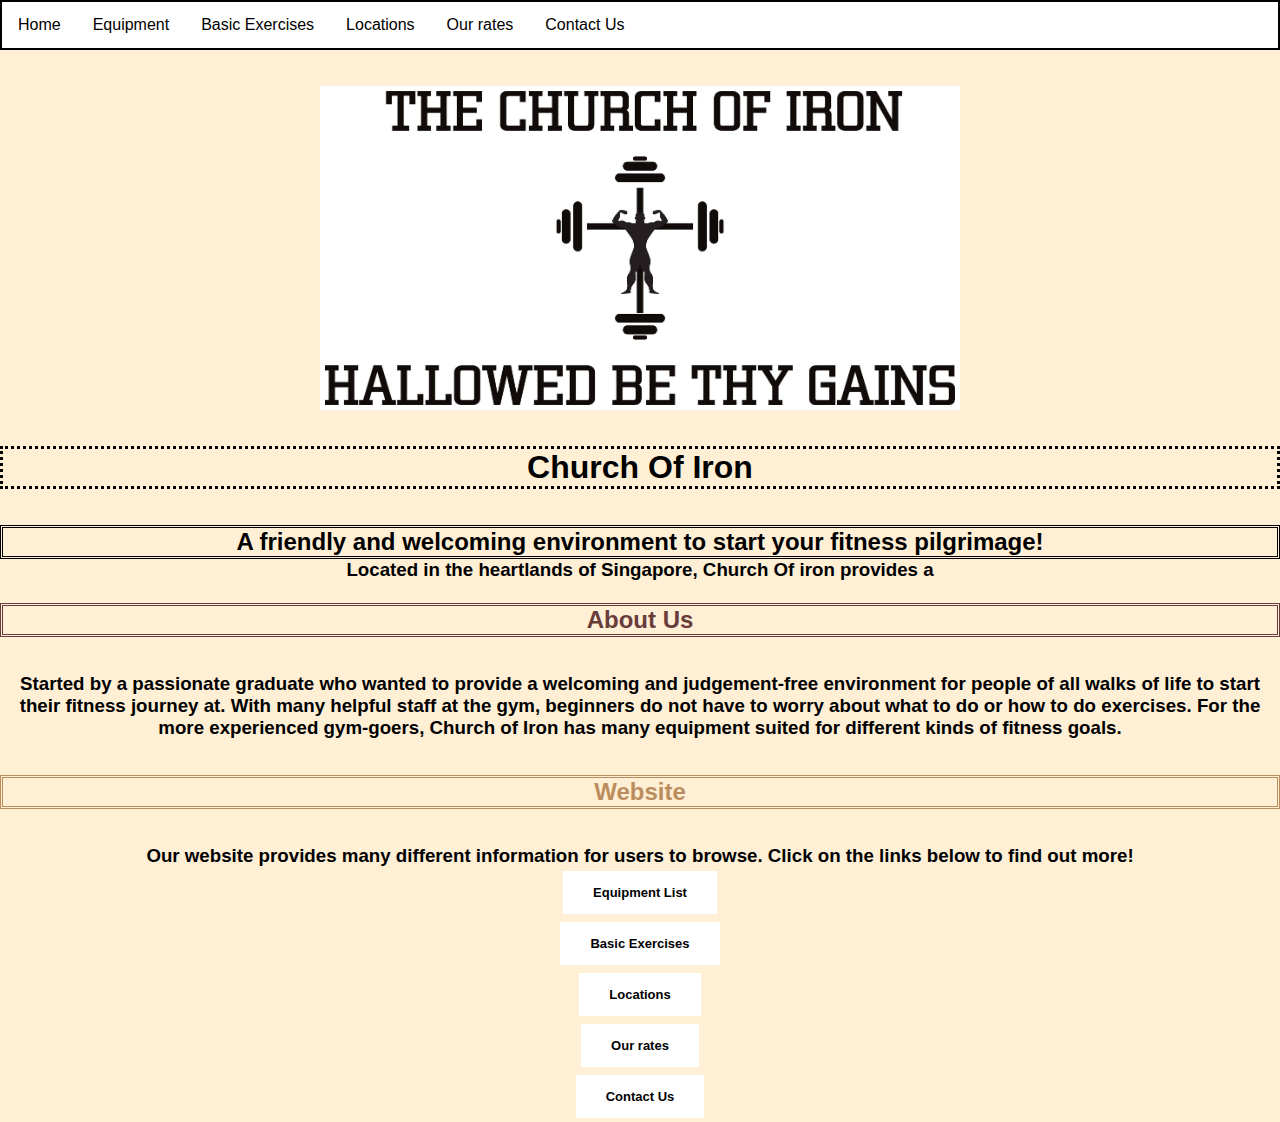
<file: index.html>
﻿<!DOCTYPE html>
<html>
<meta name="viewport" content="width=device-width, initial-scale=1.0">
<head>
<title>Church Of Iron</title>
<body style="background-color:papayawhip;">

  <link rel="stylesheet" href="styles.css">
  
</head>


<body>
<ul>
  <li><a href="index.html">Home</a></li>
  <li><a href="equipment.html">Equipment</a></li>
  <li class="dropdown">
    <a href="exercises.html" class="dropbtn">Basic Exercises</a>
    <div class="dropdown-content">
      <a href="exercises.html#squat">Squat</a>
      <a href="exercises.html#bench">Bench</a>
      <a href="exercises.html#deadlift">Deadlift</a>
    </div>
  </li>
  <li class="dropdown">
  <a href="location.html">Locations</a>
  <div class="dropdown-content">
      <a href="location.html#hougang">Hougang</a>
      <a href="location.html#bedok">Bedok</a>
      <a href="location.html#bishan">Bishan</a>
	  </div>
  </li>
  <li class="dropdown">
  <a href="rates.html" class="dropbtn">Our rates</a>
  <div class="dropdown-content">
      <a href="rates.html#member">Membership Plans</a>
      <a href="rates.html#walkin">Walk-ins</a>
    </div>
	</li>
  <li><a href="contact.html">Contact Us</a></li>
  
</ul>
<br></br>
<img src="church.jpg" width="50%">
<br></br>
<h1 style="border-style: dotted;">Church Of Iron</h1>
<br></br>
<h2>A friendly and welcoming environment to start your fitness pilgrimage!</h2>
<h3>Located in the heartlands of Singapore, Church Of iron provides a 
<br></br>

<h2 style="color:#693C3C">About Us</h2>
<br></br>
<h3>Started by a passionate graduate who wanted to provide a welcoming and judgement-free environment for people of all walks of life to start their fitness journey at.
 With many helpful staff at the gym, beginners do not have to worry about what to do or how to do exercises. For the more experienced gym-goers, Church of Iron has many
 equipment suited for different kinds of fitness goals. </h3>
 <br></br>

<h2 style="color:#BB8D5D">Website</h2>
<br></br>
<h3>Our website provides many different information for users to browse. Click on the links below to find out more!</h3>
<h4><a href="equipment.html" class="button">Equipment List</a></h4>
<h4><a href="exercises.html" class="button">Basic Exercises</a></h4> 
<h4><a href="location.html" class="button">Locations</a></h4>
<h4><a href="rates.html" class="button">Our rates</a></h4>  
<h4><a href="contact.html" class="button">Contact Us</a></h4> 

</body>
</html>
</file>
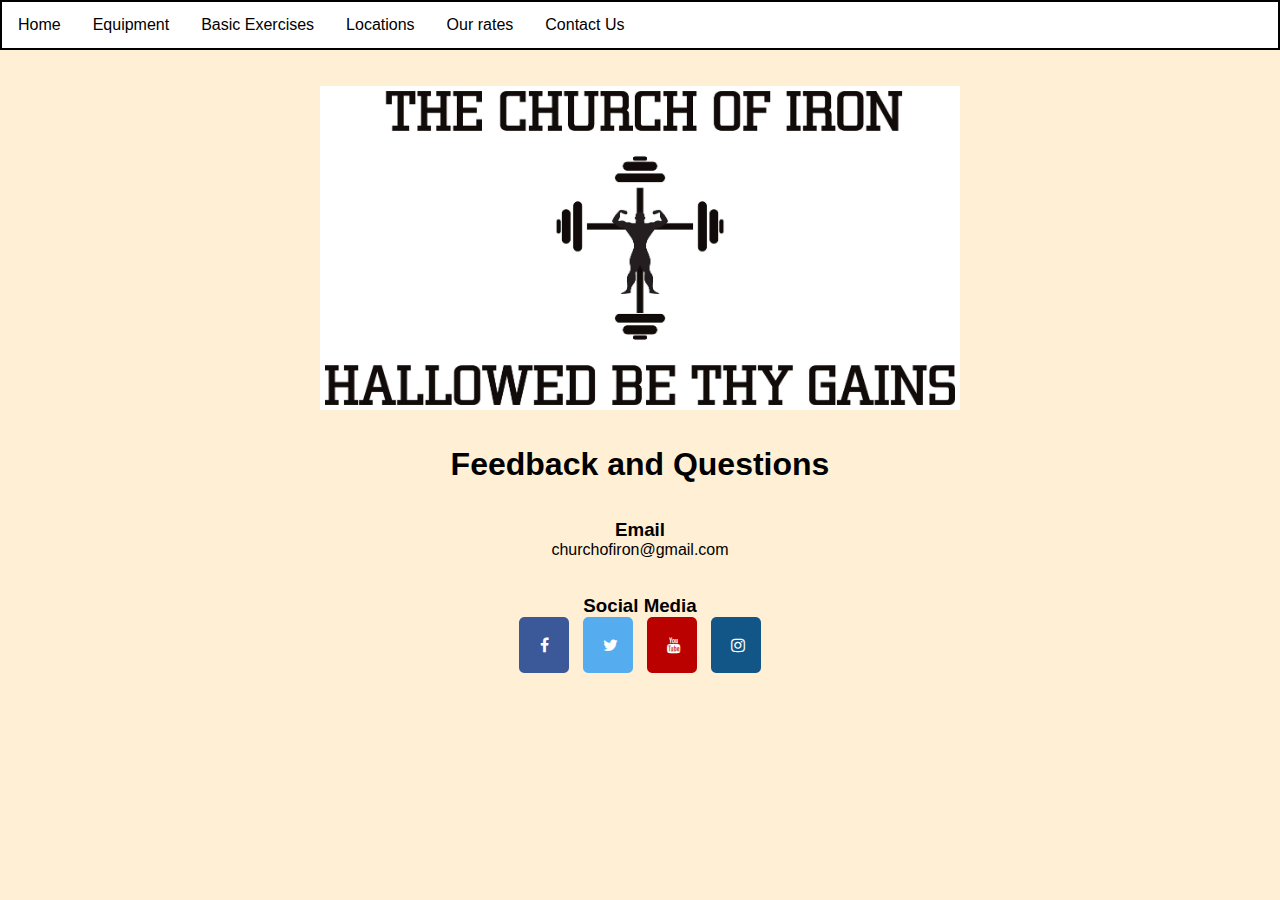
<file: contact.html>
﻿<!DOCTYPE html>
<html>
<meta name="viewport" content="width=device-width, initial-scale=1.0">
<head>
<title>Church Of Iron</title>
<body style="background-color:papayawhip;">

  <link rel="stylesheet" href="styles.css">
  <link rel="stylesheet" href="https://cdnjs.cloudflare.com/ajax/libs/font-awesome/4.7.0/css/font-awesome.min.css">
</head>


<body>
<ul>
  <li><a href="index.html">Home</a></li>
  <li><a href="equipment.html">Equipment</a></li>
  <li class="dropdown">
    <a href="exercises.html" class="dropbtn">Basic Exercises</a>
    <div class="dropdown-content">
      <a href="exercises.html#squat">Squat</a>
      <a href="exercises.html#bench">Bench</a>
      <a href="exercises.html#deadlift">Deadlift</a>
    </div>
  </li>
  <li class="dropdown">
  <a href="location.html">Locations</a>
  <div class="dropdown-content">
      <a href="location.html#hougang">Hougang</a>
      <a href="location.html#bedok">Bedok</a>
      <a href="location.html#bishan">Bishan</a>
	  </div>
  </li>
  <li class="dropdown">
  <a href="rates.html" class="dropbtn">Our rates</a>
  <div class="dropdown-content">
      <a href="rates.html#member">Membership Plans</a>
      <a href="rates.html#walkin">Walk-ins</a>
    </div>
	</li>
  <li><a href="contact.html">Contact Us</a></li>
 
</ul>
<br></br>
<img src="church.jpg" width="50%">
<br></br>
<h1>Feedback and Questions</h1>
<br></br>
<h3>Email</h2>
<p>churchofiron@gmail.com</p>
<br></br>
<h3>Social Media</h2>
<div class="social-wrapper">
    <div class="social">
<a href="https://www.facebook.com/gymmboxx/" class="fa fa-facebook"></a>
<a href="https://twitter.com/gymmboxx" class="fa fa-twitter"></a>
<a href="https://www.youtube.com/channel/UC6roofCh8bFamTXMlXEIEbw/" class="fa fa-youtube"></a>
<a href="https://www.instagram.com/gymmboxx/?hl=en" class="fa fa-instagram"></a>
</div>
</div>


</body>
</html>
</file>
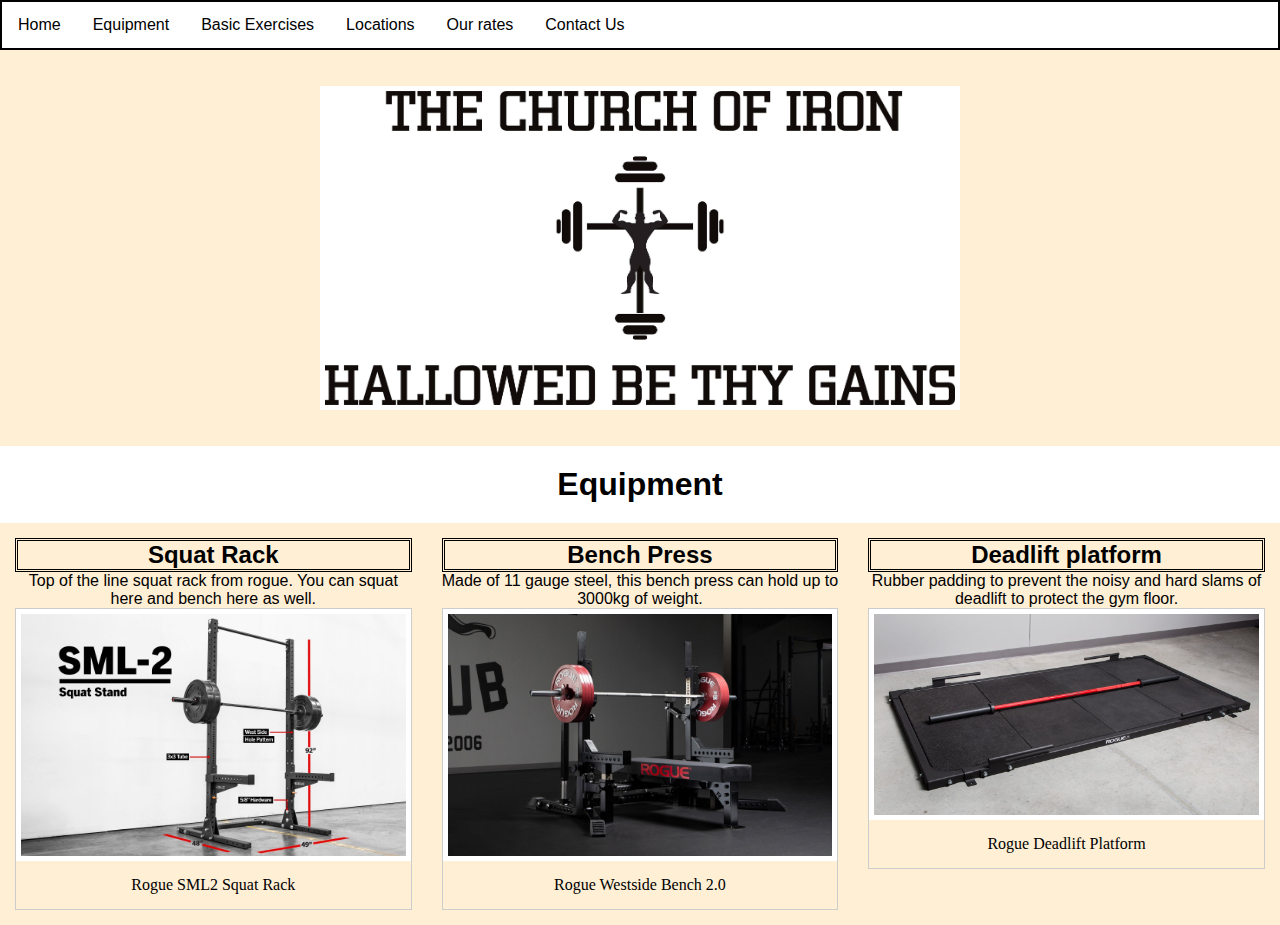
<file: equipment.html>
﻿<!DOCTYPE html>
<html>
<meta name="viewport" content="width=device-width, initial-scale=1.0">
<head>
<title>Church Of Iron</title>
<body style="background-color:papayawhip;">

  <link rel="stylesheet" href="styles.css">
</head>


<body>
<ul>
  <li><a href="index.html">Home</a></li>
  <li><a href="equipment.html">Equipment</a></li>
  <li class="dropdown">
    <a href="exercises.html" class="dropbtn">Basic Exercises</a>
    <div class="dropdown-content">
      <a href="exercises.html#squat">Squat</a>
      <a href="exercises.html#bench">Bench</a>
      <a href="exercises.html#deadlift">Deadlift</a>
    </div>
  </li>
  <li class="dropdown">
  <a href="location.html">Locations</a>
  <div class="dropdown-content">
      <a href="location.html#hougang">Hougang</a>
      <a href="location.html#bedok">Bedok</a>
      <a href="location.html#bishan">Bishan</a>
	  </div>
  </li>
  <li class="dropdown">
  <a href="rates.html" class="dropbtn">Our rates</a>
  <div class="dropdown-content">
      <a href="rates.html#member">Membership Plans</a>
      <a href="rates.html#walkin">Walk-ins</a>
    </div>
	</li>
  <li><a href="contact.html">Contact Us</a></li>
  
</ul>
<br></br>
<img src="church.jpg" width="50%">
<br></br>
<div class="header">
  <h1>Equipment</h1>
</div>

<div class="row">
  <div class="column">
    <h2>Squat Rack</h2>
    <p>Top of the line squat rack from rogue. You can squat here and bench here as well.</p>
	
  

<div class="gallery">
    <a target="_blank" href="sml.jpg">
      <img src="sml.jpg" alt="SML2" width="600" height="400">
    </a>
    <div class="desc">Rogue SML2 Squat Rack</div>
  </div>
  
  </div>
  
  <div class="column">
    <h2>Bench Press</h2>
    <p>Made of 11 gauge steel, this bench press can hold up to 3000kg of weight.</p>
	<div class="gallery">
    <a target="_blank" href="bench.jpg">
      <img src="bench.jpg" alt="BenchPress" width="600" height="400">
    </a>
    <div class="desc">Rogue Westside Bench 2.0</div>
  </div>
  </div>
  
  <div class="column">
    <h2>Deadlift platform</h2>
    <p>Rubber padding to prevent the noisy and hard slams of deadlift to protect the gym floor.</p>
	<div class="gallery">
    <a target="_blank" href="deadlift.jpg">
      <img src="deadlift.jpg" alt="Deadlift Platform" width="600" height="400">
    </a>
    <div class="desc">Rogue Deadlift Platform</div>
  </div>

</div>


</body>
</html>
</file>
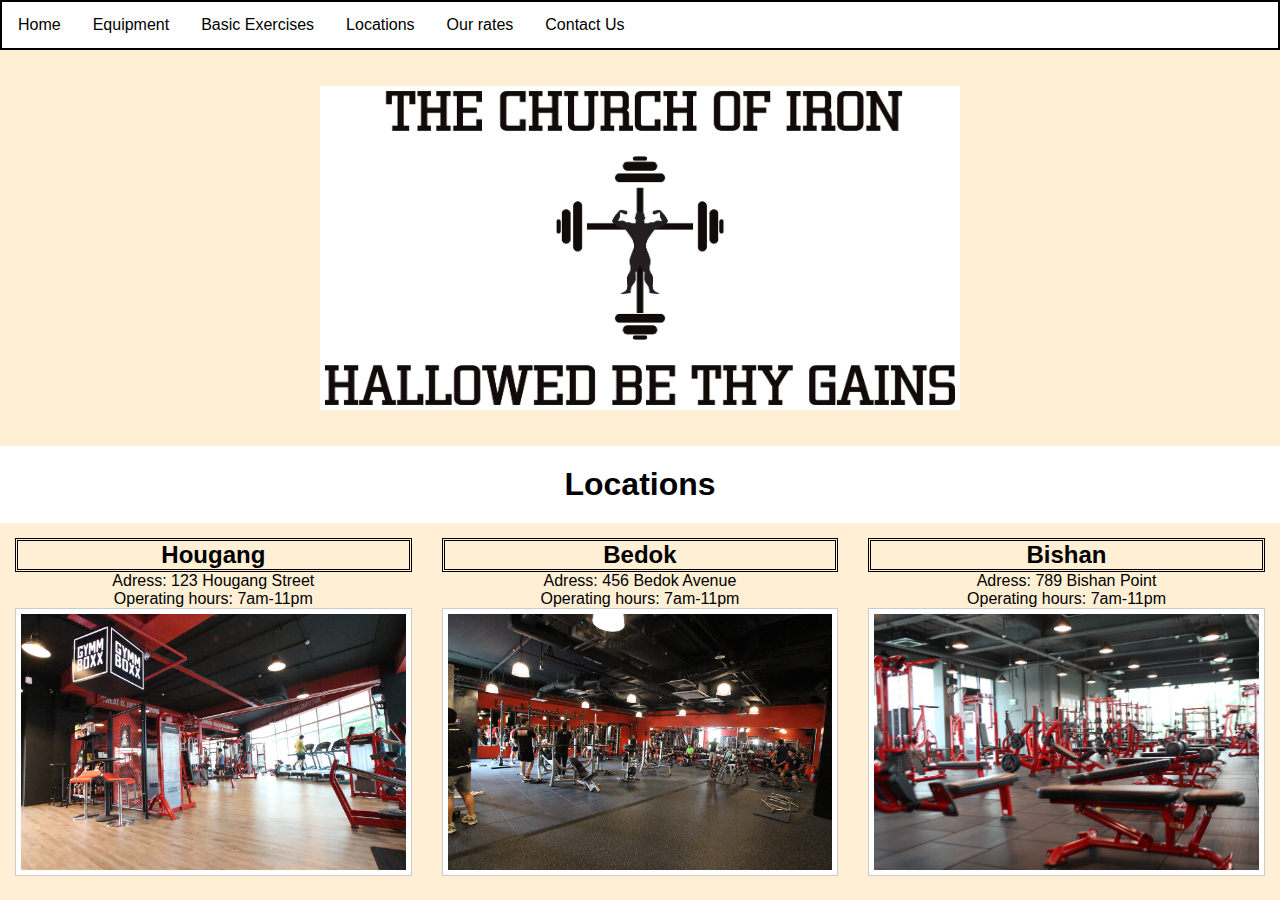
<file: location.html>
﻿<!DOCTYPE html>
<html>
<meta name="viewport" content="width=device-width, initial-scale=1.0">
<head>
<title>Church Of Iron</title>
<body style="background-color:papayawhip;">

  <link rel="stylesheet" href="styles.css">
</head>


<body>
<ul>
  <li><a href="index.html">Home</a></li>
  <li><a href="equipment.html">Equipment</a></li>
  <li class="dropdown">
    <a href="exercises.html" class="dropbtn">Basic Exercises</a>
    <div class="dropdown-content">
      <a href="exercises.html#squat">Squat</a>
      <a href="exercises.html#bench">Bench</a>
      <a href="exercises.html#deadlift">Deadlift</a>
    </div>
  </li>
  <li class="dropdown">
  <a href="location.html">Locations</a>
  <div class="dropdown-content">
      <a href="location.html#hougang">Hougang</a>
      <a href="location.html#bedok">Bedok</a>
      <a href="location.html#bishan">Bishan</a>
	  </div>
  </li>
  <li class="dropdown">
  <a href="rates.html" class="dropbtn">Our rates</a>
  <div class="dropdown-content">
      <a href="rates.html#member">Membership Plans</a>
      <a href="rates.html#walkin">Walk-ins</a>
    </div>
	</li>
  <li><a href="contact.html">Contact Us</a></li>
  
</ul>
<br></br>
<img src="church.jpg" width="50%">
<br></br>
<div class="header">
  <h1>Locations</h1>
</div>

<div class="row">
  <div class="column">
    <h2>Hougang</h2>
	<p>Adress: 123 Hougang Street</p>
    <p>Operating hours: 7am-11pm</p>
	
  

<div class="gallery">
    <a target="_blank" href="hougang.jpg">
      <img src="hougang.jpg" alt="SML2" width="600" height="400">
    </a>
  </div>
  
  </div>
  
  <div class="column">
    <h2>Bedok</h2>
	<p>Adress: 456 Bedok Avenue</p>
    <p>Operating hours: 7am-11pm</p>
	<div class="gallery">
    <a target="_blank" href="bedok.jpg">
      <img src="bedok.jpg" alt="BenchPress" width="600" height="400">
    </a>
  </div>
  </div>
  
  <div class="column">
    <h2>Bishan</h2>
	<p>Adress: 789 Bishan Point</p>
    <p>Operating hours: 7am-11pm</p>
	<div class="gallery">
    <a target="_blank" href="bishan.jpeg">
      <img src="bishan.jpeg" alt="Deadlift Platform" width="600" height="400">
    </a>

  </div>

</div>


</body>
</html>
</file>
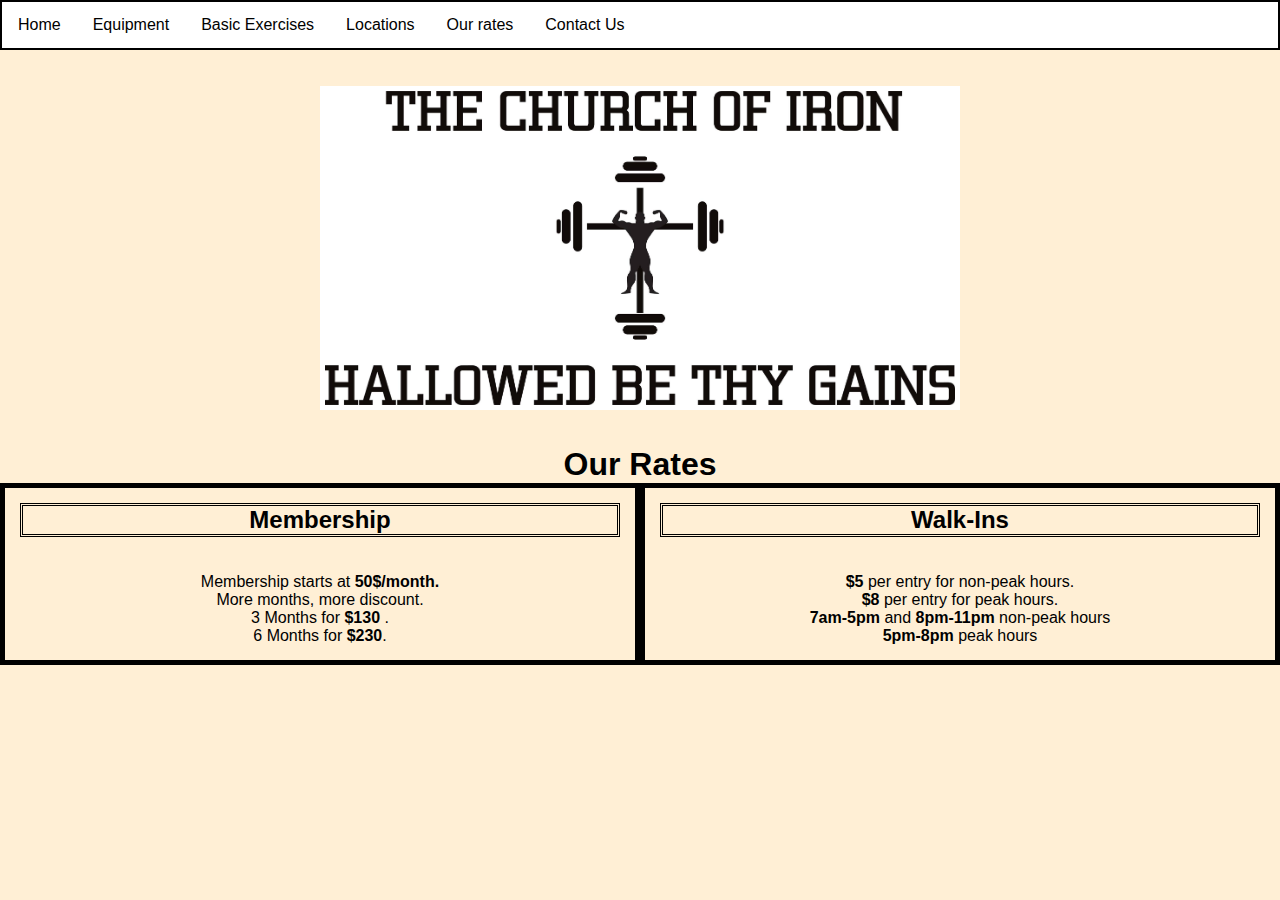
<file: rates.html>
﻿<!DOCTYPE html>
<html>
<meta name="viewport" content="width=device-width, initial-scale=1.0">
<head>
<title>Church Of Iron</title>
<body style="background-color:papayawhip;">

  <link rel="stylesheet" href="styles.css">
</head>


<body>
<ul>
  <li><a href="index.html">Home</a></li>
  <li><a href="equipment.html">Equipment</a></li>
  <li class="dropdown">
    <a href="exercises.html" class="dropbtn">Basic Exercises</a>
    <div class="dropdown-content">
      <a href="exercises.html#squat">Squat</a>
      <a href="exercises.html#bench">Bench</a>
      <a href="exercises.html#deadlift">Deadlift</a>
    </div>
  </li>
  <li class="dropdown">
  <a href="location.html">Locations</a>
  <div class="dropdown-content">
      <a href="location.html#hougang">Hougang</a>
      <a href="location.html#bedok">Bedok</a>
      <a href="location.html#bishan">Bishan</a>
	  </div>
  </li>
  <li class="dropdown">
  <a href="rates.html" class="dropbtn">Our rates</a>
  <div class="dropdown-content">
      <a href="rates.html#member">Membership Plans</a>
      <a href="rates.html#walkin">Walk-ins</a>
    </div>
	</li>
  <li><a href="contact.html">Contact Us</a></li>
  
</ul>
<br></br>
<img src="church.jpg" width="50%">
<br></br>
<h1>Our Rates</h1>
<div class="row">
  <div class="column2">
    <h2 id="member">Membership</h2>
	<br></br>
    <p>Membership starts at <b>50$/month.</b> </p>
	<p>More months, more discount.</p>
	<p>3 Months for <b>$130</b> .</p>
	<p>6 Months for <b>$230</b>.</p>
  </div>
  
  <div class="column2">
    <h2 id="walkin">Walk-Ins</h2>
	<br></br>
    <p><b>$5</b> per entry for non-peak hours.</p>
	<p><b>$8</b> per entry for peak hours.</p>
	<p> <b>7am-5pm</b> and <b>8pm-11pm</b> non-peak hours</p>
	<p> <b>5pm-8pm</b> peak hours</p>
  </div>

</body>
</html>
</file>
<file: styles.css>
img {
  display: block;
  margin-left: auto;
  margin-right: auto;
  border: 5px solid white;
  
  }
 video {
  display: block;
  margin-left: auto;
  margin-right: auto;
  width: 20%;
  height: auto;
  
  }
  

  figure.item {
    /* To correctly align image, regardless of content height: */
    vertical-align: top;
    display: inline-block;
    /* To horizontally center images and caption */
    text-align: center;
    /* The width of the container also implies margin around the images. */
    width: 30%;
	display: block;
	margin-left: auto;
	margin-right: auto;
	
}
.center {
  text-align: center;
  list-style-position: inside;
}
ul {
  list-style-type: none;
  margin: 10;
  padding: 0;
  overflow: hidden;
  background-color: white;
  border: 2px solid black;
  font-family: helvetica;
  
  

}
li {
  float: left;
}

li a, .dropbtn {
  display: inline-block;
  color: black;
  text-align: center;
  padding: 14px 16px;
  text-decoration: none;

}

li a:hover, .dropdown:hover .dropbtn {
  background-color: papayawhip;
}

li.dropdown {
  display: inline-block;
}

.dropdown-content {
  display: none;
  position: absolute;
  background-color: #f9f9f9;
  min-width: 160px;
  box-shadow: 0px 8px 16px 0px rgba(0,0,0,0.2);
  z-index: 1;
  border: 2px solid black;
}

.dropdown-content a {
  color: black;
  padding: 12px 16px;
  text-decoration: none;
  display: block;
  text-align: left;
}

.dropdown-content a:hover {
	background-color: #f1f1f1;}

.dropdown:hover .dropdown-content {
  display: block;
}

h1 {
	text-align:center;
	font-family: helvetica;
	
}
h2 {
	text-align:center;
	font-family: helvetica;
	border-style: double;
}
h3 {
	text-align:center;
	font-family: helvetica;
}
h4 {
	text-align:center;
	font-family: helvetica;
}
p {
	text-align:center;
	font-family: helvetica;
}
.button {
  background-color: white;
  border: none;
  color: black;
  padding: 14px 30px;
  text-align: center;
  text-decoration: none;
  display: inline-block;
  font-size: 13px;
  margin: 4px 2px;
  cursor: pointer;
}
* {
  box-sizing: border-box;
}

/* Style the header */
.header {
  background-color: white;
  padding: 20px;
  text-align: center;
}

/* Create three equal columns that floats next to each other */
.column {
  float: left;
  width: 33.33%;
  padding: 15px;
}
.column2 {
  float: left;
  width: 50%;
  padding: 15px;
  border: 5px solid black;
}

/* Clear floats after the columns */
.row:after {
  content: "";
  display: table;
  clear: both;
}

/* Responsive layout - makes the three columns stack on top of each other instead of next to each other */
@media screen and (max-width:600px) {
  .column {
    width: 100%;
  }
}
div.gallery {
  border: 1px solid #ccc;
}

div.gallery:hover {
  border: 1px solid #777;
}

div.gallery img {
  width: 100%;
  height: auto;
}

div.desc {
  padding: 15px;
  text-align: center;
}

* {
  box-sizing: border-box;
}

.responsive {
  padding: 0 6px;
  float: left;
  width: 24.99999%;
}

@media only screen and (max-width: 700px) {
  .responsive {
    width: 49.99999%;
    margin: 6px 0;
  }
}

@media only screen and (max-width: 500px) {
  .responsive {
    width: 100%;
  }
}

.clearfix:after {
  content: "";
  display: table;
  clear: both;
}
.fa {
  padding: 20px;
  font-size: 30px;
  width: 50px;
  text-align: center;
  text-decoration: none;
  margin: 5px 2px;
  margin-left:auto;
  margin-right:auto;
  border-radius: 10%
}

.fa:hover {
    opacity: 0.7;
}

.fa-facebook {
  background: #3B5998;
  color: white;
}

.fa-twitter {
  background: #55ACEE;
  color: white;
}

.fa-youtube {
  background: #bb0000;
  color: white;
}

.fa-instagram {
  background: #125688;
  color: white;
}
* {
  margin: 0;
  padding: 0;
}
.social-wrapper {
  width: 100%;
  text-align: center;
}

.social a {
  display: inline-block;
  margin: 0 5px;
  font-size: auto;
}
</file>
